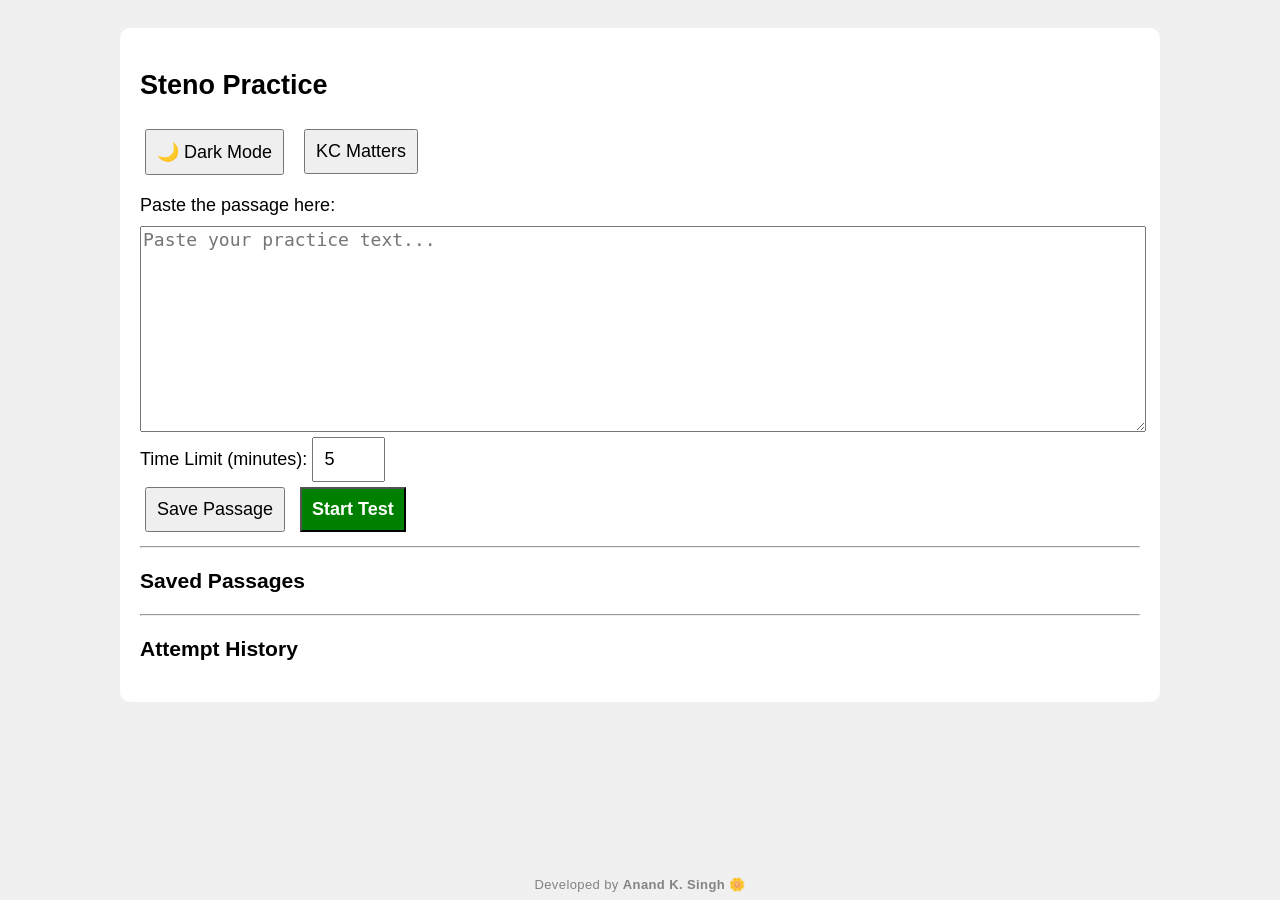
<file: index.html>
<!DOCTYPE html>
<html lang="en">
<head>
<meta charset="UTF-8">
  <meta name="viewport" content="width=device-width, initial-scale=1.0">
<title>Steno Practice</title>
<link rel="manifest" href="manifest.json">
<link rel="stylesheet" href="style.css">

<!-- App Icons -->
<link rel="icon" type="image/png" sizes="192x192" href="icon-192.png">
<link rel="icon" type="image/png" sizes="512x512" href="icon-512.png">

<!-- Mobile Theme Color -->
<meta name="theme-color" content="#0d6efd">

</head>
<body>

<div class="container">

<h2>Steno Practice</h2>
<div class="controls" style="margin-bottom: 15px; display: flex; gap: 10px; flex-wrap: wrap; align-items: center;">
    <button onclick="toggleDarkMode()" id="darkBtn">🌙 Dark Mode</button>
    <button onclick="openKCPage()">KC Matters</button>
</div>

<div class="section">
<label>Paste the passage here:</label>
<textarea id="passageInput" placeholder="Paste your practice text..."></textarea>
</div>

<div class="section">
<label>Time Limit (minutes):</label>
<input type="number" id="timeInput" value="5" min="1" max="60">
</div>

<div class="buttons">
<button onclick="savePassage()">Save Passage</button>
<button onclick="startTest()" style="background:green; color:white; font-weight:bold;">Start Test</button>
</div>

<hr>

<h3>Saved Passages</h3>
<div id="savedPassages"></div>

<hr>

<h3>Attempt History</h3>
<div id="history"></div>

</div>
<script src="script.js"></script>
<script>
if ("serviceWorker" in navigator) {
  navigator.serviceWorker.register("sw.js");
}
</script>

  <div class="dev-footer">
    Developed by <b>Anand K. Singh 🌼</b>
</div>
  
</body>
</html>
</file>
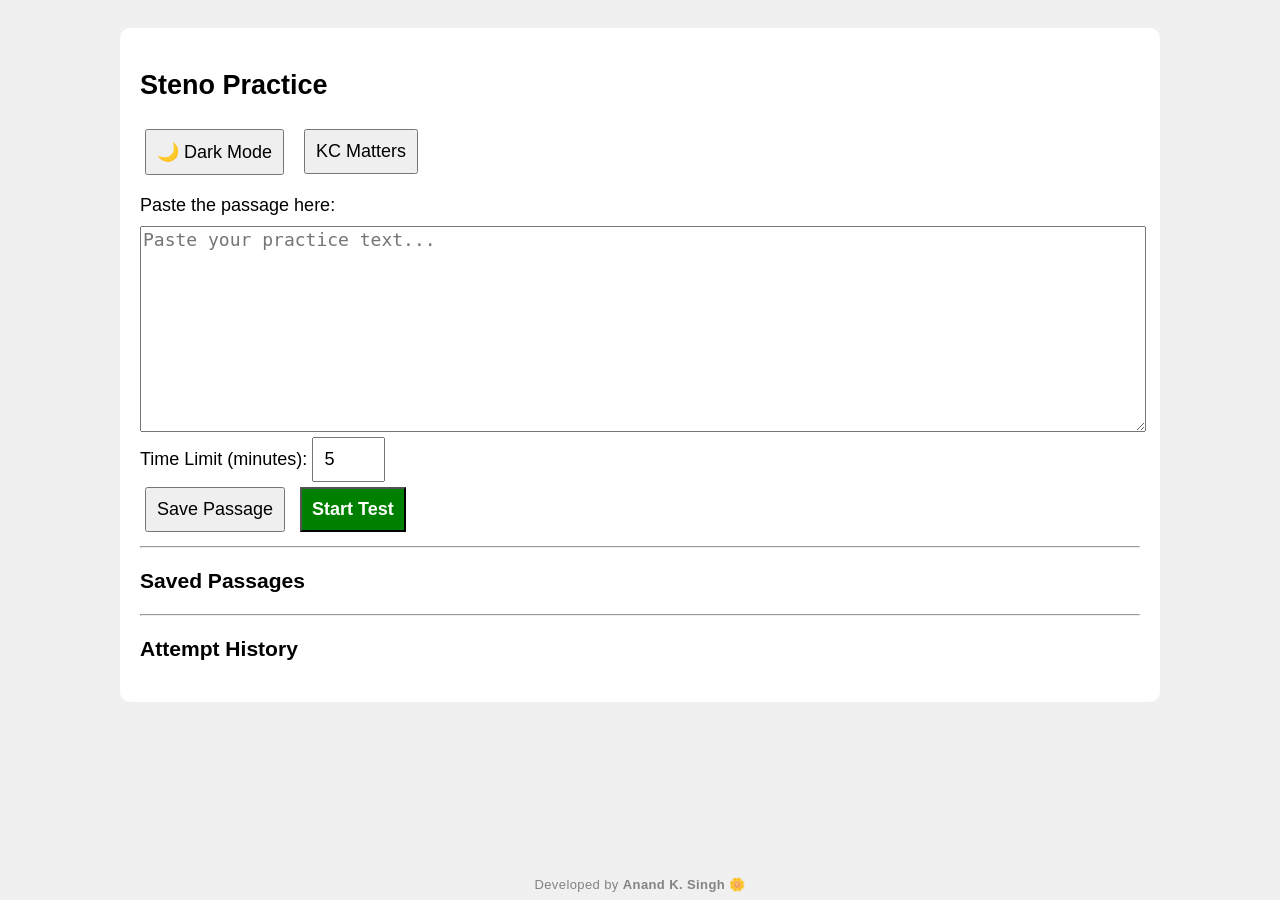
<file: exam.html>
<!DOCTYPE html>
<html lang="en">
<head>
<meta charset="UTF-8">
<title>Steno Exam</title>
<link rel="stylesheet" href="style.css">
</head>
<body>

<div class="container">

<h2>Steno Exam</h2>

<div id="timer" style="font-size:22px; font-weight:bold; text-align:center;">Time: Loading...</div>

<div class="section">
<label>Type the passage:</label>
<textarea id="userInput" style="height:60vh; font-size:18px;" autofocus></textarea>
</div>

<div class="buttons">
<button id="submitBtn">Submit Test</button>
</div>

</div>

<script src="script.js"></script>
</body>
</html>
</file>
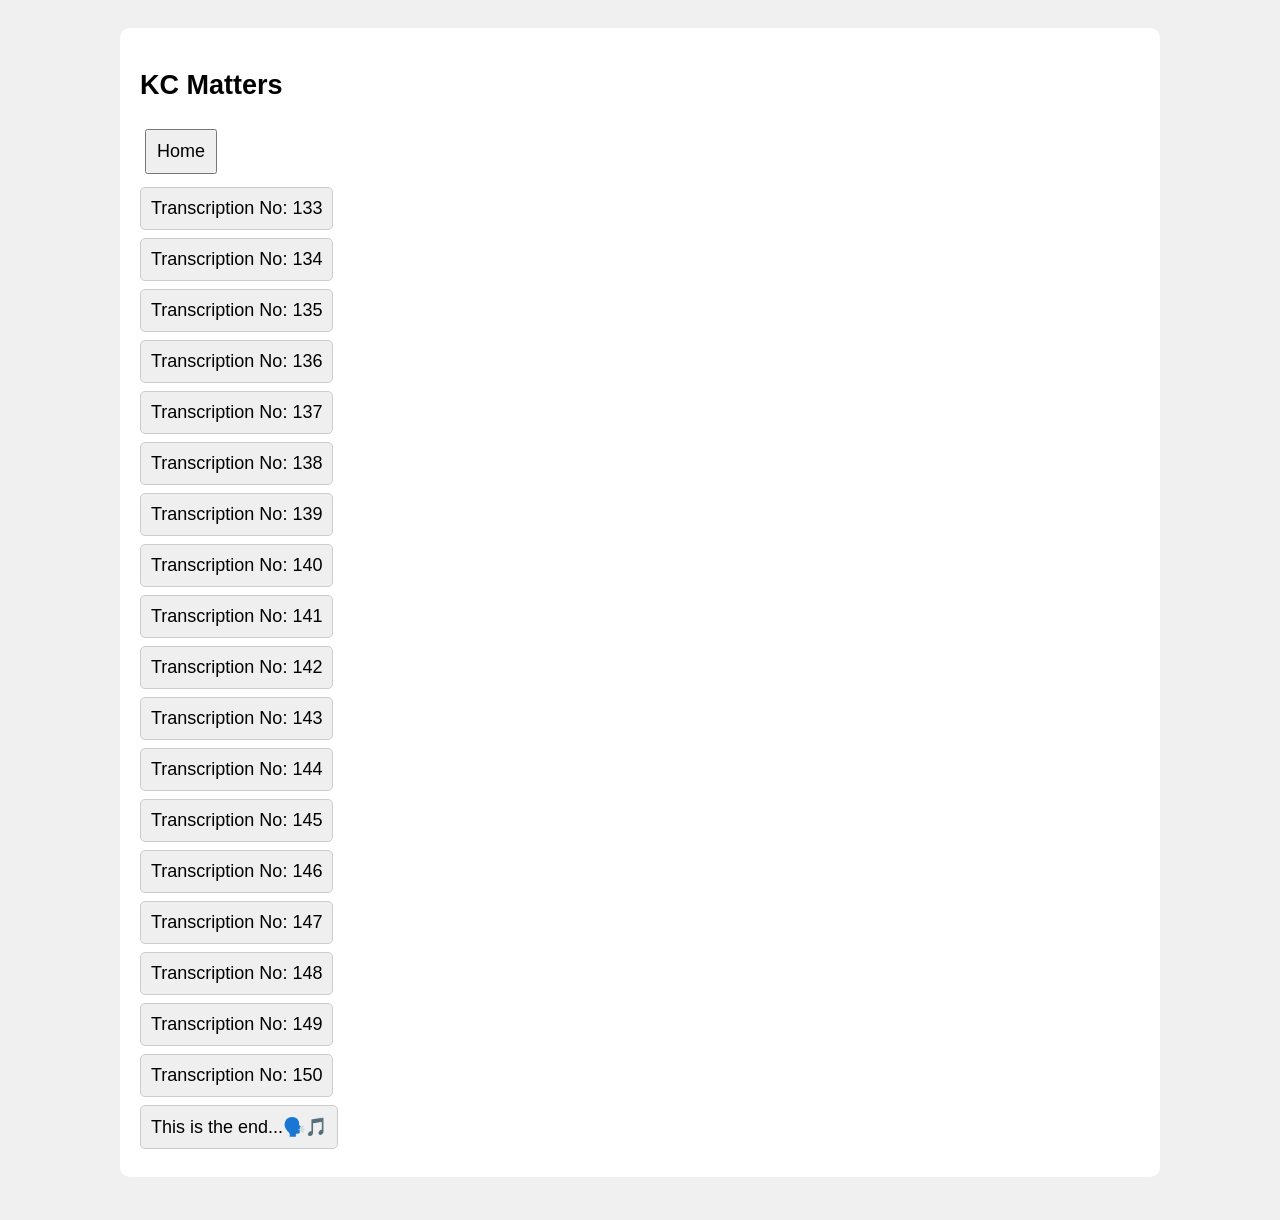
<file: kc-matters.html>
﻿<!DOCTYPE html>
<html lang="en">
<head>
<meta charset="UTF-8">
<meta name="viewport" content="width=device-width, initial-scale=1.0">
<title>KC Matters - Steno Practice</title>
<link rel="stylesheet" href="style.css">
<style>
body.dark .matter-item { background:#2d2d2d; color:#fff; border-color:#444; }
.matter-item { 
  border:1px solid #ccc; padding:10px; margin:8px 0; border-radius:5px;
  cursor:pointer; transition: background 0.2s; display:block;
}
.matter-item:hover { background:#f0f0f0; }
.back-btn { background:#6c757d; color:white; border:none; padding:10px 20px; border-radius:5px; cursor:pointer; margin-bottom:15px; }
</style>
</head>
<body>

<div class="container">
<h2>KC Matters</h2>
<button onclick="goHome()">Home</button>

<div id="mattersList">
  <!-- Matters will be injected here -->
</div>

</div>

<script src="./script.js"></script>
<script>
const KC_MATTERS = [
  { name: "Transcription No: 133", text: "Mr. Chairman, Sir, may I have the opportunity to participate in this debate? This is a private Member's Bill and I want to congratulate the mover of this Bill for having brought this Bill. A very important subject has been raised that right to work should be made a fundamental right. Right to work is the birthright of everybody however poor or however rich, whether a man or a woman. We have right to property as a fundamental right in our country, but it is really sad that right to work which provides right to live should not be made a fundamental right and should only be a Directive Principle. Why has this happened? Why could it not be made a fundamental right till now? It is known that once it becomes a fundamental right, it becomes justiciable. That means that a person can go to the High Court or Supreme Court and say that it is his fundamental right and he must get a job. But as the Government was not sure that it would be able to provide employment to every citizen, it did not do so. Because a fundamental right cannot be made only for a particular age group; it is for all citizens and every unemployed citizen can come to the court and claim his right for a job to be given to him. That was the real apprehension, reluctance on the part of the Government, but this helps us to raise a larger economic issue of how we can create conditions in our country where every work-worthy person would have a job. It is this subject which is being debated and this is what should be debated as the most important subject in the Parliament and in the country today. Unfortunately, I find very few people taking interest in this. Today, if we just introspect and sit a little coolly and consider how much energy is being wasted on trying to win debating points, trying to be sensational, trying to have mere superficial debate in this country, we will find that we are doing that too much. But the real issue is how to provide employment to every young man of this country because after all what is socialism. When we say that we have pledged ourselves in the Preamble that we will establish a democratic, socialist, secular, sovereign Republic, what does it mean? What is socialism? It means all members of our society must have an equal opportunity to live a decent human life. Such conditions must be created in our society where every single individual should have that right, that is the simple meaning of the word 'socialism'—a society where a few do not have an opportunity and a right to exploit and extort. Such a society should be created and this is what socialism means. And to bring it about within the framework of a democratic structure, i.e. by the will of the people, is the meaning of the concept which our founding fathers have enshrined in the Constitution when they said that we will have a democratic, socialist society. Let us ask ourselves this question: Have we succeeded in doing it? When I am participating in the debate today, I am not going to speak from the point of view of winning or scoring the debating points between people on this side or that side. I think it is the duty of all of us. These people in this House and in that House, who have been entrusted by crores of people of this country with the task of doing something that will change their destiny and change their life, it is incumbent on us to sit down and to give the topmost priority to consider as to how we can achieve this. And if this is given priority, I am sure a way can be found. Instead of wasting our energy on other matters, let us concentrate on this matter. I am absolutely one with my friends when they say that this should be given the top priority. What do the young people of this country expect? Why are they restive? Why are they frustrated? It is because they are not employed; they do not have productive employment, creative employment. That is why they feel frustrated. By and large, if this is the fact, Sir, then let us consider how this can be achieved. If you want to provide employment, employment must be productive. What is wealth? Wealth is goods and services. It is not notes—the currency notes are actually the means of exchange. The wealth is goods. When do you say that a man is poor? It is when he is not able to have even the necessities of life. Now, how can you make them available to him? Obviously, first they must be produced and then he must have the purchasing power to buy them. How can he have the purchasing power unless he has remunerative work?" },
  { name: "Transcription No: 134", text: "In view of the recommendations made by the Backward Classes Commission, the Government of India examined the matter in consultation with the State Governments concerned. This is exactly what we have decided and what has been incorporated in the present Bill. As a result, it has been decided that in the case of Rajasthan the area restriction should be removed altogether, because in Rajasthan this population has been spread over a very large area. It was found that they were entitled to this measure of protection and, therefore, this area restriction has not been kept up in respect of Rajasthan at all. In the case of the other two States, namely, Maharashtra and Madhya Pradesh, the tribes residing in tehsils where there is concentration of twenty per cent or more of tribal population should be specified as Scheduled Tribes. This is point number two so far as the salient recommendations of the Backward Classes Commission were concerned. Then, Sir, the third point was regarding the actual omissions or actual additions. There were a number of communities. In respect of this, there are certain difficulties which I shall be pointing out very soon. So far as the Backward Classes Commission's recommendations in this respect were concerned, there were certain natural handicaps. When we received their recommendations regarding either additions or omissions, naturally we had to depend upon the well-considered views of the State Governments. As I stated to the House, there was a double reference. The first reference was at the preliminary stage and the second reference was with regard to the tentative proposals that the Government had evolved. Therefore, in this case, after the receipt of the views of the State Governments, the Government finally re-cast what they had prepared in the light of these views. Generally, what has been done is when there has been a recommendation which is supported both by the Backward Classes Commission and the State Government, then we accept that particular community either for addition, if formerly it was not there, or for omission, if omission has been jointly supported by both these people. If, for example, there is a difference of opinion between them, then the Government considered the matter. I would point out that the State Governments have a number of means of knowing the correct position so far as these are concerned. So far as the Backward Classes Commission was concerned, there were certain handicaps, as pointed out to you, and there were certain views to follow to the extent it is necessary. In a few cases, naturally we had to come to certain conclusions irrespective of the view either of the Backward Classes Commission or of the State Governments. But such cases are not many. And then, after considering all these things, you will find, we have prepared the list, the names of the various communities attached to the Bill, which ought to be recognised so far as either the Scheduled Castes or Scheduled Tribes are concerned. One more important question arises so far as the number of these communities is concerned. That was a very difficult task. Now, what happened was naturally representations were made to the Government and we ought to give up encouraging or perpetuating that caste system. And, therefore, when the census had to be prepared, the question arose as to whether Government should have the enumeration in respect of the members of the separate castes through their officers or whether the enumeration should be confined as well to the groups or categories of Scheduled Castes as a whole and Scheduled Tribes as a whole and the Bhil community. In some of the former census, on account of these communities shown separately. But in the census that took place, there was this view that the Government should not amalgamate all of them under these two recognised heads, namely, the Scheduled Castes and Scheduled Tribes. The desire was to not go on perpetuating the various castes and tribes. Therefore, a separate enumeration as Bhil was not done. What I am mentioning is only one community, that he belonged to a particular tribe, when the man stated that the enumerator found out whether he was one of a caste, then his name was shown in the category of the special community without mentioning the Scheduled Castes or Scheduled Tribes recognised by the President's Order. Then, afterwards, this Commission was appointed. One of the results of the appointment of this Commission was naturally the accentuation of the emphasis on castes and tribes. Every community began to plead because after all certain rights were given. And, therefore, every community was advisable to claim that either they thought it was a Scheduled Caste or a Scheduled Tribe." },
  { name: "Transcription No: 135", text: "Now, Sir, I know that this Plan has just started, and it is perhaps too early for us to say anything about it. But we have before us the experience of the Nine Five Year Plan. Sir, we had been told that due importance would be attached, not merely in words but by practical steps, to the public sector. I think in this connection it was the duty of the hon. Minister to have explained to this House as to the steps that had been taken with a view to bringing about the kind of reorientation in favour of the public sector which was promised in his numerous statements. But I find that that is completely missing from his speech, except that a pious wish has been expressed with regard to this particular sector. Previously, we had under the purview of this Act about 42 industries. Now, the list has lengthened and a number of industries will be added. I concede that when we are having a planned economy, when we are thinking in terms of rapid development of industries, of rapid industrialisation, it is necessary for the Government to come into the picture more and more and assume the necessary control and direction of industries. I am not opposed to it at all. On the contrary, I would like them to vigorously examine as to whether the direction, regulation—or whatever you call it—is on the right lines; how it has worked. We have got such general statements from the Ministers that they do not throw much light for us laymen on the matter. I wish that when such measures are brought before the House, a kind of white paper—or whatever you call it—is circulated among the Members. You do not expect that we, laymen in this House, would easily understand these things until and unless we have some opportunities of studying the relevant data and the material on the subject. We have been denied those opportunities and I regret that we have been so denied. I know that in this respect hon. Members who come from big business or the business world would be in a somewhat advantageous position because they are familiar with the working of this Act in a way which would enable them to speak more effectively. Now, let us see how this has worked. I know that when this measure was first brought before the House several years ago, there was much opposition to it, which came not from the public but from certain business interests. They did not like any kind of Government interference in industry. They believed in a kind of laissez faire in this matter and they thought that if the Government came into the picture, their interests would suffer. Naturally, they were openly hostile to these powers for the Government, but that was not the view of the country. I think that, by and large, public opinion was in favour of Government controlling industries, not the type of control that we had at the time of the World War but a type of control which sets before itself certain objectives and as the objectives became clearer and clearer, as the Government pronounced itself more and more in favour of industrialisation in the country, public opinion strongly veered round to that particular point of view of the Government in this matter, viz., that Government should have control over our industries. But it is the Government which has not lived up to its promises. I think that in some respects they have let the people down and the expectations of the people have been belied. Now take, for instance, the period between 1991 when the measure was first adopted and now. What do we see? We do not have compact figures for the entire period. We have got only certain figures with regard to this matter. I would refer only to the Progress Reports on the Seventh Five Year Plan. There, you will see that the Government had not taken any very effective steps for the development of the public sector. It is true that certain steel mills got going under the Seventh Five Year Plan and more will be started under the Eighth Plan, but if you look at the picture, you will find that the public sector was considered to be a secondary matter. It was the private sector which got all the attention and assistance of the Government. I am not at all suggesting that Government was totally unmindful of the public sector. What I am saying is that when the Government entered into the picture, it did not give to the public sector the attention that it deserved. I think that the hon. Minister owes us an explanation not only as to why such a thing happened but also as to steps he is going to take with a view to changing the pattern of such development." },
  { name: "Transcription No: 136", text: "Now about the Secretaries. Generally, there is one for each Department and he wants Joint Secretaries, Deputy Secretaries and so on. There is a whole army of Secretaries; I do not know how many we have got. It is very difficult to keep pace with the growth of the Secretaries in our administration. When the British left, there were a few; now there are too many. I am not at all suggesting that the number should not have increased. Our Prime Minister is quite right in saying that the administrative work has increased many times, fifty to a hundred times. I do not know whether it is fifty times or a hundred times. But much of the work is not worth having because if you assess the work properly, then you will find some of the useless things need not be there at all. However, I concede that point that we would require perhaps more ministerial servants in the various Departments—more Under Secretaries, Assistants, stenographers, clerks and so on. I concede that point. But are we not having too many Secretaries? I know what work they are doing. Is there any proper check on that? Most of the work that goes in their name is actually done by people about whom we never discuss, who are never recognised, whose merit we do not take into account. In our country, the men in the lower rung of the ladder of this public administration—these Assistants and others—do a lot of work and it is a very good thing. We are a cultured people, we are a civilised people and we are a people with initiative. Now, when they feel that they are the functionaries of the Government, naturally they would like to put their very best, and in fact they are doing so. Unfortunately, their efficiency is not given either due recognition or due incentive which is required in order to tone up the administration and improve the affairs in our public administration. We should reject this idea of administration by the Secretaries. We have got a Parliament; we have got a Ministry which is supposed to be responsible to the Parliament. Howsoever irresponsibly at times it may behave, constitutionally it is supposed to be responsible to Parliament. And then we have got a big administrative set-up of the Government of India.There are people of efficiency, people who are not recognised, who nevertheless discharge their duties efficiently. We want to improve the pace of the administration. That is the crux of the problem. You cannot have initiative and efficiency until you have our administration democratised. There is bureaucratism; there is soullessness at every point in our administration. I do not know how many of you have talked to the Secretaries of the various Departments. I have talked to some of the Secretaries but sometime I feel as if I were talking to useless persons. One does not see any reaction on their face. I feel that it is a machine that I am talking to. It depresses me and I am sure many other people also feel depressed. So all these Secretaries of these Departments have to be responsive to criticism and to the wishes of the public. They should be democratised and it all depends on how you talk to the public, how you listen to them, what you gather from what the people say. Not that they always say the right things, and sometimes they say very good things and such things should be properly gathered. This is not done. Therefore, what is of vital importance in our country for us for improving the public administration is to democratise the administration and do away with the bureaucratic cold-bloodedness that exists in our public administration today. That is of vital importance. I stress it again and again because the crux of the problem lies there. Initiative has to be developed at the lower level by entrusting more responsibilities to the lower officials and by giving recognition to their services and also making it easy for them to work. Their conditions of service have to be improved. Their emoluments must be made adequate to make their life worth living. All these things are important for improving our public administration. As far as the public undertakings are concerned, I am totally opposed to the bureaucrats or representatives of the big money being placed in positions of authority in public undertakings. There are people—no matter in which politics they belong—who are efficient, who are devoted and who can discharge their functions very ably in all walks of life. You can find people from among the common folk who could be placed in those positions. Sir, life insurance has been nationalised. What do we find there? It is a public undertaking of great importance to the country. There, you have got the same people; the old furniture is placed with some sort of rearrangement." },
  { name: "Transcription No: 137", text: "Before putting forward a measure of this nature before Parliament, we had given considerable thought to certain aspects of cloth prices as they exist today, and it is only because we felt that this is the only means now open to us which can, to some extent, act as a deterrent against high prices and, where it fails to do so, would be able to absorb the margins of profit that go to the trade and industry that we sought to bring in this measure for the approval of Parliament. Sir, the factual position which has been described in the note might be summarised thus. The existing capacity in the mills is being utilized to the maximum extent. In fact, Sir, in July, the production of textiles has been an all-time record of five hundred million metres. Hon. Members might say, Well, if that is possible, why do you fear that there is going to be scarcity of cloth? In fact, I think it is the possible scarcity and the high prices that have induced these people to stretch a point and make the mills produce a little more, though certain factors helping to increase production have been accidental, namely, in July, the working days have been the largest in number. The other fact is, Sir, that we are not in a position within any measurable distance of time to increase the capacity of the mills both in regard to its looms, that is, weaving, and in regard to its spindlage, that is, spinning. The spindlage in the mills is frozen. We are not adding to the looms except for the recent decision that we have taken that we should add to the mills by way of automatic looms intended specifically for promotion of export of cloth and, so far as spindlage is concerned, that has been restricted to an increase over a period of one and a half years to about two million spindles, the licence for bulk of which has already been granted and this decision had been taken on the basis of an estimate of consumption of eighteen metres per capita during the Eighth Five Year Plan and towards the end of it. When that decision was taken, Sir, Government were not unconscious of the fact that that target would not be a correct one and in an expansionist economy, that target is likely to be exceeded but that target figure was tentatively accepted mainly because it happened to coincide with the recommendation of a committee which, inter alia, dealt with the requirements of the people in regard to cloth, that is, the Ramamoorthy Committee, and, therefore, Sir, if the guilt is laid at the doors of Government, I will have to plead guilty, namely, that we were not in a position to envisage the rapid expansion of consumption. The figures that I have furnished to hon. Members will indicate that while the consumption figures per capita last year, that is, for nineteen ninety-five, would be two hundred and ninety-six, there has been a rise during the first half, and that unless the price factor, the scarcity factor and other factors operate to diminish the total consumption, the rate of consumption might undoubtedly increase. Of course, there is a limiting factor because cloth has to come either by inhibiting exports or by an increase in production or by an increase in the handloom sector; and in these three cases, we have almost reached the maximum point where we can expect additions to the total cloth consumption. So it is possible that cloth consumption might go up to seventeen metres and is not likely to go beyond that merely because of the fact that cloth will not be there. Probably, if the cloth is available and if we allow people to consume the cloth freely, well, the consumption per capita might exceed seventeen metres by the end of the year. But it is certainly indicative of the fact that in the first year of the Plan, we have only got a margin of one metre per capita. We have also got to realise that the amount of money that is being pumped into the country and, to some extent, into the hands of the lower income groups will have one effect, namely, certain commodities like cloth and sugar and commodities of that sort which have been considered to be features of necessities in consumption in the past would have become more elastic articles of necessity, and be transferred from the semi-luxury state. In such a case, twenty or twenty-one metres seems to be well within our possibility of achievement as a target. There is undoubtedly a background behind this restrictive attitude in regard to addition of capacity and that is, to some extent, sentimental and, to some extent, economic and deliberate. We want to help the decentralized sector in this industry; the handloom sector has to obtain protection against the weaving mills" },
  { name: "Transcription No: 138", text: "Then, Sir, some attempt has been made to introduce certain elements in the present Constitution (Amendment) Bill, but naturally other details and further elucidations are out of the purview of the present Bill, and therefore a new Bill will have to be brought forward to the extent that it is necessary for incorporating these provisions. In the meanwhile, I would assure the House that Government have made arrangements and will take steps for having interim advisory bodies etc. so far as all these areas are concerned, and then immediately in the next session or, if that were not possible, in the session after the next, an attempt would be made to place before this House a Bill or Bills for broadly carrying out the scheme, especially the administrative scheme, that I have explained to this House. There will of course be, in addition to these bodies, so far as Delhi is concerned, a Delhi Development Authority. All these are necessary because Delhi is the capital and all attempts have to be made to make Delhi as model a city as possible. Now, the next item with which this Bill deals is what is known as the safeguards for linguistic minorities. Now, this would apply to two or three States. So far as this question is concerned, one is that we are dealing only with linguistic minorities, not any other minorities at all, and we are generally following the line that has been laid down by the States Reorganisation Commission. The States Reorganisation Commission rightly pointed out that even after the reorganisation of States, there would remain a large population speaking languages other than the territorial language of the particular State. Now, so far as these people are concerned, certain safeguards were considered essential. In the first place, we have to note that all inhabitants in any part of India, State or Union Territory, are the citizens of India. They have a common citizenship and the rights of common citizenship will naturally be available in all respects so far as the linguistic minorities in different parts are concerned. But it is essential that as far as possible the interests of the linguistic minorities should be safeguarded to the extent that it is necessary. The States Reorganisation Commission have pointed out in this respect that after all these linguistic minorities are the citizens of India. Now, Sir, so far as the States Reorganisation Commission was concerned, it was stated that, as far as possible, there ought to be no statutory safeguards as such, except to the minimum extent, and whatever it has stated has been accepted. It was stated that in respect of the rights of the children of these linguistic minorities, there ought to be a statutory provision, and that they ought to be taught through the medium of their own mother-tongue at the primary school level. Now that has been accepted. In the Bill, so will you find, a new provision has been made in the Bill so far as the secondary education stage is concerned. The other questions are many, as for example, to what extent there should be the language of a minority as a medium of examination in middle schools and in colleges; or whether it should also be a medium of administration in Government offices. Now, Sir, there is another question also which has been raised, namely, the question of domiciliary rules. There are certain States where certain rules are made according to which it may be difficult for the non-residents in that area to acquire certain rights. In some cases, very long periods have been laid down. If not, in one case, twelve years residence was prescribed, and that was considered rather inequitable. As you are aware, Sir, in this respect, the Constitution has stated that if, for example, there are any such rules which had the force of law at the time when the Constitution was inaugurated, then they would continue to have the force of law until Parliament makes a law in that respect. We are considering that aspect of the question also. Then, Sir, the important question that has to be noted is that if we have a common citizenship, then the question arises whether it would be open, or it ought to be open, to the various State Governments to lay down certain rules which are likely to be complained of as discriminatory provisions, so far as the acquisition of property is concerned, or so far as the admission to Government services is concerned. Therefore, Sir, the whole subject is under the consideration of the Government of India, and we are anxious to evolve certain provisions. Therefore, Sir, coming back to the linguistic minorities, what has been decided is this. It was suggested that the Governor should have the right of finding out the solution for this and giving property rights to all citizens in his State." },
  { name: "Transcription No: 139", text: "Mr. Deputy Speaker, Sir, there is a ban on transporting agricultural produce from one part to another part of the country. During the last session, the hon. Minister had announced that this ban will be lifted, but it has not been done till now. The farmers are unable to take their produce to any part of the country. As a result of total neglect towards agriculture, the allocation given to this field has decreased from four per cent to three per cent in the annual plan outlay. The allocation for National Bank for Agriculture and Rural Development is going down in every annual plan in comparison to the annual plan of nineteen ninety-two-ninety-three. Similarly, only six per cent amount has been provided for loans and electricity. There has been no considerable increase in it in the last year. This step of the Government is totally unjustified towards the farmers and agriculture. The continuous decrease in the ground water level is also a matter of grave concern. Ever since the Congress Party has come to power, there has been over ten per cent difference between the estimated capacity and actual utilisation of irrigation potential. If this gap had been filled, it would have increased the food grain production. Not only our country would have become self-reliant in food grains, but it would have been also able to export them. Several big projects are lying pending and near about seventy per cent of land is deprived of irrigation. Same is the condition of forest areas also. Wherever there are Congress Governments, they have grossly violated the interests of the farmers. The network of multinational companies is spreading in our country which will create problems for the farmers. Their interests are being mortgaged in the hands of foreign powers. Due to this reason, the country is becoming dependent on others for food and it can jeopardise our political and social freedom. Mr. Deputy Speaker, Sir, it is bad luck that our farmers are not organised today. But the day they become organised, they can revolt. Since the time this Congress Government has been formed, it is not even ready to accept rightful demands. Unless such activities as sabotage, economic blockade and gherao are adopted, the Government is not able to understand the problem. So, I would like the Government not to create so much problem for the farmers that they are compelled to revolt. Mr. Deputy Speaker, Sir, my party and myself totally oppose the Dunkel proposals. It is very regretful that these proposals have caused infighting among the Cabinet members. One of your Ministers says that export of our proposals and acceptance with the Dunkel proposals will destroy our country. So, there is difference of opinion in the Cabinet also. One Minister is opposing while another Minister is supporting the Dunkel Proposals. When there is so much difference of opinion in the Cabinet itself, what right Ministers should go; the Minister who is opposing his Government's policy should resign. If the Government is ready to accept the Dunkel proposals, the Agriculture Minister should resign, and if the Government is not accepting the proposals, the Commerce Minister should resign, as he was praising the proposals. When the farmers resort to agitation for their demands, the entire Government will have to resign. Mr. Deputy Speaker, Sir, our country is severely affected by drought at present. Orissa, Bihar, Maharashtra and eastern part of Uttar Pradesh are affected by drought, but our Central Government decides everything in a haphazard manner. The Prime Minister surveys a State once and gives Rs. ten crores, Rs. twenty crores or Rs. fifty crores. Then he goes to another State. Such a haphazard manner cannot solve the problem. There should be a permanent solution. Even after sixty-five years of Independence, the Government has not been able to control drought. Maximum rain water has not been wasted and there is no storage facility. Sir, Andhra Pradesh is also severely affected by drought and the situation has become so worse that the farmers are forced to kill their own children. Neither there is fodder nor water for their cattle. Sir, it is just the opposite in Karnataka. It is affected by floods which have caused a lot of damage. On the one hand, there is devastation due to heavy rains; on the other hand, there is suffering due to drought. I have read the draft of the agriculture policy. I do not think that the hon. Minister of Agriculture has paid any attention towards this problem. I would like to submit that this agriculture policy is unfavourable to the farmers. No facilities are being provided to them and agricultural inputs are being made costlier. Injustice is being done to them. Eighty per cent of the cultivators and the Government should think about their welfare. If this is not done, then eighty per cent population will resort to agitation, as I have said earlier also." },
  { name: "Transcription No: 140", text: "Mr. Deputy Speaker, Sir, at the outset, I would like to express my heartfelt thanks to you for having given me an opportunity to participate in this discussion on the Demands for Grants of the Ministry of Agriculture. Sir, this Government is going to complete its two years term on nineteenth June, nineteen ninety-three. In the last two years, I have been closely watching how this Government is taking keen interest to help this unorganised sector. This is the major rural sector comprising about seventy per cent of the population, but in all the three Budgets which they have presented before this House, I am sorry to say, the Government has not shown any keen interest. In the first Budget, we demanded the Government to agree to constitute a Committee to go into the pricing policy of fertilizers. Ultimately, a portion of the recommendations of the Joint Parliamentary Committee, which suited the Government, was accepted and the fertilizer decontrol was done. Now, I would like to say how this Government has taken a callous attitude towards the farming community. In the last Budget, various concessions were given only to the affluent sections of the society and not to the farming community except a reduction of the excise duty on tractors which are above eighteen hundred cc and the tractors which are below eighteen hundred cc have not been touched. Of course, the hon. Finance Minister, while replying to the general discussion on the Budget, had said that the Prime Minister is considering to give certain concessions as far as the fertilizer prices are concerned. All of a sudden, what made the Government to reconsider the question of reducing the prices of fertilizers to give some concessions? It is because all these friends who have got various political ideologies have shown their bit of mind and said that this time they are going to move a cut motion to see that the Government agrees to reduce the fertilizer prices. So, at this stage, I would like to make an appeal to all sections of the House, irrespective of the political parties, and to such of those Members who are really interested in uplifting the farming community, to forget the party alliance. At the time of voting, everyone is also equally interested to see that his farming community is given its proper due share. The Central Government claims that they have removed all shackles through the new economic policy, market economy, liberalisation, de-licensing, amendment to the MRTP Act, etc. But they have done it only for the industrial sector. Some of those people have been really enjoying the benefit for the last forty-seven years after Independence, the last seven Five Year Plans, structural reforms or the economic reforms or the export policy changes or whatever they may be, they are only having an eye towards those people, and these changes have been made for those people. I would like to ask this Government what are the types of structural reforms they have thought over for the farming community. You are amending the MRTP Act. The industrialists can make any amount of investment; there is no restriction for these people, any amount of profit. So, there is no restriction for these people. Unfortunately, for the people who come from the rural areas or the people who are actually the tillers of the soil, they have got all restrictions or whatever it may be. They cannot hold land more than ten acres. Land Reforms Act has been implemented and in some States there may be a little bit of lapses. I do not want to enter into that controversy at this stage. There is no ceiling on income so far as these oppressed sections are concerned. There is no ceiling on income as well as no ceiling on urban land or the urban property. But you have enforced the ceiling on agricultural property because they are not the organised people. About lending also, I would like to make a mention. Farmers have to go from pillar to post. Various types of financial institutions have been created for financing the farmers. But to what extent are we going to include the agricultural sector as a priority sector? We have only fifteen per cent of the bank deposit is going towards the farming community. The agricultural sector contributes about thirty-two per cent of the GDP whereas the loan or the bank advance is only fifteen per cent for this so-called priority sector. So far as industrial sector is concerned, it comprises only eighteen per cent of the population and their contribution in terms of GDP is hardly twenty-six per cent. They get about forty per cent of the bank loan. Again, even to get this forty per cent loan, the farmer has to go to land development bank, central cooperative bank, rural cooperative bank, commercial bank and so on." },
  { name: "Transcription No: 141", text: "Sir, when I take part in the discussion, first of all, I wish to point out that the Sarkaria Commission was not given a free hand to examine the developments which had taken place in the last forty years in India. The main important point is the terms of reference. By the terms of reference, certain parameters had been fixed. Within those parameters, the Sarkaria Commission submitted its report. There are more than two hundred recommendations. Due to lack of time, it is not possible to deal largely with all these recommendations. But, at the same time, the Commission has tried to find out the past history of India. The Commission has said that too much centralisation was objected to from the Mauryan period to the Mughal period. The Commission has stated the fact. Similarly, under the British rule also, centralisation was actually objected to by the people. The founding fathers of our Constitution were painfully conscious that the feeling of Indian nationhood was still in the making and required to be carefully nurtured. They, therefore, built a constitutional structure with a powerful Central Government envisaging the emergence of an indivisible and integrated India. The concept of a strong Centre which was necessary to meet India's immediate needs was virtually, in the later period, converted into the concept of a unitary State with priority for the Centre in all cases. This was the basis of the process of excessive centralism, with all powers in the hands of the Centre. India is developing on the path of capitalism, especially monopoly capitalism. When monopoly capitalism develops in a country, it is then natural that the general argument will be for centralisation of the powers in the hands of the Central Government because they want to protect the interests of the monopoly capitalists and also help the capitalists. So, that is the natural argument for the last so many years. But over-centralisation has taken place and we know that it has taken place. What is the result now? Many are talking about the unity of the country, about the integrity of the country. But what has happened in the States? Communal forces have grown, divisive forces have grown, and the integrity of the country has been jeopardised. When the powers were vested in the hands of the Centre, why has the Centre failed? The Khalistan movement is there and there are other movements also, secessionist movements. Now, some people are demanding a Jharkhand State, and there are all developing. There was a similar demand in Darjeeling. But other fissiparous tendencies are growing and the Centre has not been able to control them. The Centre has not been able to prevent them. But they think that unity of the people has to be maintained, that the unity is only for the Centre, and not for the States. The question of Centre-State relations in India is not a question concerned only with the implementation of federal principles or with the violation of those principles or with suggesting a few Constitutional amendments, but it is concerned with the question of maintaining the sense of Indianness or Indian oneness among all the constituents of the Indian Union with the Centre as the expression of that unity, which has enabled us to maintain that unity. But for maintaining that unity, the constituent units have not received any reward in the integration of the units because each constituent unit consisted of big territories, each with its own language and heritage. In these huge linguistic national units, their linguistic identity and sense of unity grew side by side with the identity bestowed on the Union. So, a deep thought has to be bestowed on how to maintain the unity with the support of the people, with the support of the States. But that is not the concern of the Government. The Sarkaria Commission has been able to make certain recommendations within certain parameters. Even within those parameters, two recommendations are there which are neither advisable nor necessary. One is that it is neither drastic change in the basic character of the Constitution. The second is that the electoral system can be continued like this. In the second recommendation, the Commission says that it certainly calls for improvement and reform in a number of aspects. The actual working of the Constitution leaves much to be desired. It has said about the changes proposed in the financial aspects of the Indian Union and the States. The arrangements are far from satisfactory. It has said about the role of the Governors, reservation of State Bills for consideration of the President, use of extraordinary powers, etc., etc. The Commission has said about the Inter-Governmental Council with a comprehensive size, Council having a nexus with the Planning Commission, limitation of the Centrally-sponsored schemes, State finance and planning, etc., etc." },
  { name: "Transcription No: 142", text: "There is, however, one recommendation of the Press Commission which seems to have been omitted when making the provisions of this Bill. The Commission had said that on the Council representation must be given to the periodical press also, i.e., the weeklies and others. I find that omission here. I feel that in our newspaper world, these periodicals, these monthlies, fortnightlies and weeklies do play an important part, especially in moulding public opinion and in the dissemination of knowledge. Therefore, I think that the recommendation of the Press Commission that some representation ought to be given to the periodical press also, must be considered in this connection. It seems to have been omitted here. That is what I have to say at this stage regarding the composition of the Council. Next, I come to clause 14 of this Bill which is a very vital clause. I was happy to listen to the hon. Minister when he stated that it is the accepted canon of journalistic conduct not to disclose the source of information. If you go through the history of journalism in India, you will find that our top men in the newspaper world had refused to divulge the source of information and they had to suffer for it and because of such suffering, the prestige and self-respect of the profession have been very much heightened. No journalist worth his salt would disclose the source of his information, not because he is so anxious to keep his own self-respect but because he knows that it is vital for the profession as a whole. If you want an independent Press, if you want your newspapers to play their part in the field of public opinion, if you ask them to disclose the source of their information, then the very spring of independent journalism would be touched and that is not a desirable thing. The hon. Minister has himself explained that point and therefore I need not labour that point any more. I however find that clause 14 expressly lays down that the Council has the power of requiring discovery and production of documents. If you call upon a correspondent or the owner of a paper or a publisher, in many cases it would be impossible to withhold the source of information. You cannot withhold the source of information and, at the same time, discover and produce the documents.We have given notice of an amendment. Even if you want to continue the existing provision, you could provide for an exception saying that the journalists must not be required to disclose the source of information. It is not a question of just the newspaper people and the public being apprehensive over these things. Here is a provision which has been expressly put there. Of course, you can say that eminent journalists will be there on the Council and that we can expect the leaders of the newspaper world who can be expected to be elected to this Council to pay proper heed to the professional standards but it will be better if you were to put an express provision in the Bill itself. Now, the newspapers reflect political opinion of the country and there are bound to be sharp differences and, however much we may try, it may not be always possible to keep within the limits. By this provision, you are giving them a handle to force an unwitting journalist or somebody holding a different view to disclose the source of information that is not called for. Coming to the other general powers of the Press Council, it is true, as mentioned by the hon. Minister himself, that the powers granted to this body are far more and go far beyond the powers granted to the British Press Council in the particular statute. I quite follow that. The penal provisions therein have not been called to use. As the Minister himself made it clear, it is just a sanction. The body to be created will enable the profession and the industry to regulate themselves. It is some sort of a voluntary thing which is there. A sanction will have its own way but then there is this power to summon witnesses and, as I have already mentioned, requiring them to produce documents and other things. When you give all these powers, at least some of us feel that in the present set-up in our country, these powers are a little excessive. They are not called for in the present conditions existing in our newspaper world. Some of these powers have not been found necessary to be given to the British Press Council even and, yet, we are investing our Press Council with such powers. It will be a rather hasty experiment to make, in entrusting our Press Council with these things. The question of censure is there. After all, we want our journalists and our newspapermen to voluntarily enforce a conduct and try to improve their standards of journalism which will always be in their own interest." },
  { name: "Transcription No: 143", text: "Sir, I was referring to the clause which relates to the translation of works. As I said, the main purpose which motivated the Joint Committee to make this provision was that opportunities should be given to people to take advantage of the work written in various languages. It is only through translations that culture can be disseminated in this country. Ours is not a uni-lingual country; it is a multi-lingual country. And if we put restrictions in the way of translating works, we put restrictions in the way of the advancement of knowledge itself. It is therefore necessary to make the process of translating works from one language to another an easy one. It was with that purpose that this provision was made. I must say that I do not see the force of the arguments which have been advanced against this provision. It does create some hardship to some extent for the authors, because they are deprived to some extent of their rights after a period of ten years. I am, however, willing to accept the amendment which has been proposed by my friend, Mr. Sinha, with slight alterations. There is some advantage in it. The amendment which has been moved by my friend is on the lines of the Universal Copyright Convention to which India is a signatory. Some Members have suggested that the right of translation of original work should be co-extensive with the copyright for work. If we accept that suggestion, for a period of fifty years, it would mean that it would not be possible for us to translate the works of foreign authors for a period of fifty years, because they will enjoy the same privileges as authors that Indian languages enjoy in this country. Now, we know that Indian literature has to go a long way to enrich itself. We have to produce not only original works in our own languages, but we have to translate many works from foreign languages. If we make this right of translation co-extensive with copyright, it may mean that we shall not be able to translate the works of foreign authors, and I am quite sure that the House would not like to put that barrier in the path of intellectual advancement. Therefore, the best alternative, under the circumstances, is to accept the amendment which has been very ably and very thoughtfully moved by my hon. friend. I have every sympathy with the authors who, in this country, live under very difficult circumstances, but we have also to consider the interests of posterity, the future generations. We must consider the interests of our society in general. If we think of the authors only and make this right co-extensive with the term of the copyright, what would be the result? Probably, the authors may gain but it would be to the detriment of the general interests of the society. I am therefore satisfied with the amendment which has been moved by my friend. It meets the interests of the authors; it also meets the interests of the general public. We have to reconcile the conflicting interests. Now, Prof. Rao raised an interesting point with regard to the re-assignment of the copyright of a publication. It is quite true that in this country authors, under very difficult circumstances sometimes, part with their works for practically nothing. They are being exploited by the publishers. There is no denying that fact, and it was with this in view that in the original Bill, the Government put forward a proposal that after a period of seven years, the author could get back the copyright. This question was very thoroughly examined in the Joint Committee, and there were representatives in it of the various interests, including the authors themselves. The Committee felt that if this provision for the re-assignment of the copyright to the author was accepted, it would work against the interests of the authors themselves. The argument was that the publisher in the earlier stages makes an investment. He spends some money on advertisement, in order to capture the market. When a book is published, the publisher has to spend some money for two or three years, and just when it becomes popular and brings him a good return, the author will come to him and say, Look here, will you please return this book to me? If the publisher is so uncertain about the future of the book, if the publisher is always uncertain about his publication and if he knows that after a period of seven years he is not going to get any return for the investment he has made, do you think that any publisher would ever take any interest in pushing that book in the market? After all, business is business and publishing is a business and we should not ignore this hard reality. As I said, we have full sympathies with the authors but, at the same time, we must remember that without the help of the publishers, the interests of authors will not be promoted." },
  { name: "Transcription No: 144", text: "Sir, I am thankful to the hon. Members who have participated in this debate and generally welcomed the measure before the House. This amending measure of the Motor Vehicles Act, as hon. Members may perhaps recollect, has had a very chequered career and, in fact, this amending process started ten years back. It went to the Select Committee stage and a certain finality was given to it at that time. Then, it could not be pushed through. Later, events made it necessary for further changes to be made in the amending measure and I should think that this amending Bill has come at a very opportune moment before the House when the whole emphasis in the context of our planning is on the development of more and more transport capacity. I should like hon. Members to view this question in that aspect, and if they do so, they will find that this Bill provides for, and enables, various steps to be taken so that transport capacity can be fully developed. There was some mention about nationalisation and I thought the opposition to it, if any, was very mild and had become thoroughly modified in the course of these few months. It has come to stay and that has been very well realised by hon. Members who were not perhaps so happy as others regarding this question of nationalisation. So, let us consider what is the task that is to be done in the country—rail, road and so on. There is a huge task to be performed by all these. They have to go hand in hand and perform this huge task. It is well known that the rail transport capacity that will be generated in the course of the next few years will not be able to move all the traffic. We have said so on several occasions. The allotment of resources for the purpose of railway planning and development falls very much short of the requirements. Even as per the original targets, the Railways have to expand their capacity by about forty-two or forty-three million tonnes and the additional traffic that will be generated was calculated as sixty and odd million tonnes. So, even as per the original targets, there was a gap of seventeen to eighteen million tonnes. Now, certain targets have undergone an upward revision, for instance, for cement production. It is roughly calculated that the cost of the Railway Plan will have to go up by another Rs. one hundred crores to move these additional fifty million tonnes. So, when there is so much to move and when there is so much traffic offering, there is no question of conflict between rail and road transport. Rail and road transport have to join hands and lift the traffic that will be generated. Viewed from this angle, it will be found that there is no conflict. One hon. Member referred to this matter and said that the Railways should not adopt a dog in the manger policy. I have no difficulty in agreeing with him. The Railways do not propose to follow a dog in the manger policy. Perhaps, the hon. Member does not know that we have taken various steps towards relaxation of restrictions on inter-regional transport which he was mentioning. He spoke from experience and said that he was a member of one Regional Transport Authority. Even as far back as nineteen fifty-four, this subject was considered and State Governments were advised to relax the restrictions that they were having both on private carriers and public carriers. They were asked to give the utmost freedom to private carriers. Perhaps, the position is not very well realised that in our country the majority of the trucks are only public carriers. In other advanced industrialised countries, the majority are private carriers. It has been brought out in the report of the Study Group, which went into this question, that perhaps seventy to eighty per cent of the total number of trucks are in private hands. Here also, in our country the various industrial establishments, new and old, can really go in for owning and operating private carriers. They can own a large fleet and can have workshop facilities also and they need not complain against the Railways for not carrying things. So, the indication is that private industries and new plants and new units that are going to be set up can very well go in for owning a large fleet of carriers which can carry goods over small distances. Of course, over very long distances, it may not be possible to operate private carriers, though even there it will be possible to operate over long distances to some extent. So, there is no question of any conflict, as I said, between rail transport and road transport. Coming to road transport, let us see whether the nationalisation policy of the State Governments comes in the way of expansion of private road transport." },
  { name: "Transcription No: 145", text: "Mr. Chairman, I wish to support this Bill not because this is really a measure which will improve the conditions under which these institutions have come into existence in our country but because I feel even a small thing like this which will regulate the running of these homes might do some temporary good. If we examine the reasons why these homes have come into existence, we will find that it is really a reflection on the social backwardness, because women are not educated, because women do not have the right to own property, because women are deserted, neglected, and are driven to the necessity of going into these homes run by the men in our society. These people run these homes under the guise of public charity, but these homes in our cities have really become centres of immoral traffic. These institutions are not only not run by the State as they should be, but they are run by religious and semi-religious bodies, by the so-called public-spirited men in our country, and as has been pointed out just now, it is stated in the report of the Committee appointed by the Ministry of Welfare that they are even being financed by State funds, grants made by the Ministry of Welfare are used by such institutions for unethical purposes. I do not know how we will be able to control them by passing a Bill like this, which will give them some kind of supervision by the State. Sir, I was personally connected with an institution in Uttar Pradesh and it was an institution which was run under the name of Mahila Ashram, and the entire Mahila Committee in control of that Mahila Ashram consisted of some of the lawyers and doctors of the capital of Uttar Pradesh. The means by which they secured the finance to run this institution will prove on what basis this institution is running. For every month that an inmate spends in that home, the prospective husband will have to pay at the rate of so many rupees per month. The only idea of this institution is to get the inmates married, and once they are married, they do not keep a record of the marriage. They do not keep any record of what happens to the inmates after marriage. Everybody knows that they are taken to other provinces by the operating gangs. Sir, one of the institutions quoted in that report is worth mentioning here. The Committee went to Gaya in Bihar and they found that these women were practically locked up as if they were prisoners in that house, and then they were asked as to how many of them would like to stay there. Twelve out of the sixteen ran out of the house. This is typical not of a few but of the majority of the houses run under the name of women's homes or under the grand name of Mahila Ashrams. Only the other day in The Times of India, we read about the financial aid of the Ministry of Welfare to a children's home run just to give a grant to an institution because it bears the name of women and children, even when it is supervised by a visiting committee or visiting men, does not really mean that we are solving the problem. In fact, we in our country, lakhs and lakhs of rupees are wasted by giving indiscriminate grants to semi-institutional welfare bodies which are either run by semi-religious or social private bodies, and I think the Government, if not private Members, should bring forward a Bill which would be for the abolition or total suppression of these homes. The only way to suppress the mishandling of this problem is to suppress these homes. Another thing I want to point out is that these homes flourish in a large way in those areas where social customs have militated against women. We don't find these homes flourishing with such popularity or in such large numbers in other parts of India, say, in Maharashtra or Madhya Pradesh or in the South, where women have a good deal of freedom and educational opportunities, where social customs don't militate against the status of women. Therefore, we should pay increasing attention not only to giving Bills like this but also to giving grants adequate, perhaps better, opportunities for women to have education. It is not the woman who can stand on her own legs, goes there or who is being exploited by these people. It is the weaker women who are ignorant and who don't know what is right or wrong, that are being given false promises and taken to these homes and then handled like goods by the exploiter. Therefore, I support this motion because there is nothing else to do, and I hope that the rule making powers will be exercised in such a way that the control of the Government on these institutions might be tightened."},
  { name: "Transcription No: 146", text: "Now, Sir, when the Tenth Five Year Plan was under discussion, I happened to be a member of the Committee of Parliament which was dealing with resources, and I happened to belong to that school which thought that the target of the Seventh Five Year Plan was much too big for our resources, internal as well as external, and the alternative that I, along with others who agreed with me, suggested was that we should fix a series of priorities and cut down those which were non-essential and that, in the alternative, we should extend the period of the Plan to six years or seven years. Parliament, after debating the whole issue, unanimously agreed in both the Houses that the targets of the Tenth Five Year Plan, as laid down by the Planning Commission, should be carried out. When Parliament came to that decision, it had before it the minute of dissent written by Prof. Rao as well as by one of the Members of the Planning Commission. Both these gentlemen had also warned that the target of the Plan was much too big for the resources of this country. However, Parliament took that decision, and after that decision, we had a general election in the country. The Tenth Five Year Plan was before the country, and the country, by an overwhelming majority, approved the Plan and returned this Party in greater numbers in the Lok Sabha this time than was the case last time. Therefore, it is too late in the day to ask the Finance Minister or the Government of India to scale down the targets of the Tenth Five Year Plan. We, as a people and also as a Parliament, are now committed to the execution of this Plan, wherein a target of Rs. forty-eight thousand crores was fixed. It is now, I believe, increased to Rs. fifty-two thousand crores or Rs. fifty-four thousand crores. Now, when we have agreed on that basic point, then we must find the resources to implement that Plan. For some time, we had also debated the question of deficit financing which, of course, is a euphemism in modern parlance for the printing of notes. When we need money, we issue Treasury Bills, and notes are issued by the Reserve Bank. This sort of thing cannot continue for ever. We must be prepared to make whatever sacrifices are needed to implement the Tenth Plan. Therefore, I submit that the Plan target with these two assumptions, namely, that the Plan target has got to be implemented and, secondly, the deficit financing has got to be avoided and both in the interests of the economy as well as of progress, we are left with only one option, viz., to impose taxes. I know that our present Finance Minister, Dr. Manmohan Singh, is a man of conviction and, what is more important, has the courage of his conviction. That is why, I think, in living memory, he is the one Finance Minister who has come out with this bold and courageous plan of imposing taxation to the tune of Rs. one thousand crores in one single year. To impose taxes of the dimension of Rs. one thousand crores in one single year requires tremendous courage and I must congratulate him for the step that he has taken because it was the least that any Finance Minister could do in the circumstances which I have just narrated. With the imposition of these taxes, the uncovered deficit dwindles down from Rs. five hundred crores. That itself is a great help. I believe, the Government should take immediate steps. When we are taking drastic measures to tax every sector of society, from the rich to the poor, it becomes a duty, in fact a trust, that the money that we raise is spent as carefully and as economically as possible. In the general elections, I too had, along with other hon. Members of our Party and other Parties also, to go into the country, to the villages and towns and everywhere. The people did not mind these taxes but the grievance is that some of the money is being wasted. There was the grievance with regard to corruption on the lower levels of officialdom and, what is more, that there was considerable wastage. Every official, even a small official, seems to be having a jeep or a Maruti and is running about burning petrol and spending on T.A.s, D.A.s, etc., and the work is being rushed through in the months of February and March in order that the grant may not lapse as if the taxpayer's money were meant to be sacrificed ruthlessly and mercilessly, whatever happens. Therefore, it becomes necessary for the Government, both at the Centre and in the States, at all levels, to see that all the money raised and spent in these Plans is fully utilised."},
  { name: "Transcription No: 147", text: "Sir, from my little experience of the rural areas, I can say that growing of food is not a paying proposition to the agriculturists unless and until the prices of foodgrains are guaranteed. Ours is a marginal production, and we have to see whether this marginal production is to be stepped up to the point of self-sufficiency, in which case we have to see whether the producer needs any protection, whether guarantees can be given as regards the prices of foodgrains, whether parity of prices can be maintained for foodgrains vis-a-vis industrial products in our country. If these factors are not taken into consideration, then Sir, poverty will not be liquidated, and unless and until we take the food problem as the vital problem of the nation, I think we will be day by day disappointed in our attempts to relieve the food situation. The food situation is becoming grave because our fast expanding money economy has put more money in the pockets of the people. I have no quarrel with it because the country needs to give relief to persons who are not well placed in life. But this money economy has played havoc with producers in agriculture because after all in India even now more than seventy-five per cent of the people depend on agriculture, and if there is a great disparity in income between the industrial labour and agricultural labour, the agricultural labour has no incentive, the small holder has no incentive to produce more. Besides, growing foodgrains, as I said, is not a paying proposition. Various State Governments have also abolished the Grow More Food Acts. Especially in Maharashtra, there is an Act called the Grow More Food Act of nineteen fifty-five. It lays down certain restrictions on the grower to assign more land for food production. That restriction having been removed now, the farmer is an individualist in his crop planning and he does not care what crop the country needs but he cares more for whether the crop is a paying proposition. It is a natural human tendency that unless and until the business is remunerative, nobody follows it seriously. Though this tendency is found not only in India but everywhere, yet the agriculturist faces this question all the more. Sir, our revered Prime Minister made a nation-wide appeal that India should follow co-operative farming. Sir, co-operative farming still remains a dead letter though there have been several eminent persons who have advocated the importance of co-operative farming. One of the serious problems which has been dealt with is the food situation in the country. The President's Address very rightly remarked that though it is not alarming, still it is serious. It is of grave concern. The economy in the country is also not very safe. All these are stark realities which the country and the leaders of society, as we are in this August House, will have to face. This august House and also the several Houses in the States have given their approval to the Tenth Five Year Plan. It has been in its first year of progress and is already working, though its progress may be slow for several reasons beyond the control of the Government of India. However, the food situation in the country indicates, as the statistics given by the Ministry of Agriculture show, that there is a steady increase in the production and, as such, they have sounded a note of cautious optimism though it may not have been appreciated by several critics as well as several people in the country, because of the rising trend of prices during the last two or three months clearly goes to show that the food situation is not satisfactory. I do not venture to say that it is deteriorating, but as somebody has remarked, the food situation appears to be a little grave because of lack of purchasing power of the consumer. In regard to food production, there are three factors. One is the producer, the other is the non-producer; and the third is the Government. The producer in this country is mainly the agriculturist. And it is time to think seriously positively whether in this country agriculture should have the pride of place ahead of industry because it is the main industry of the nation. There is a clear distinction between agriculture and industry. And as it has been better said by an eminent economist, there cannot be industry unless there is an improved agriculture. An improved agriculture needs several factors to be considered before we assail the producer in the country. Fortunately, very many speakers who preceded me have sponsored the cause of the producer, though the producer in this country can be divided into three categories."},
  { name: "Transcription No: 148", text: "Sir, in order to understand the Government's food policy, we have to go back to some years. Soon after the country attained Independence and the Congress Government assumed power, they realised that the food problem has to be given very serious consideration and for this purpose they appointed senior most Ministers to be in charge of this portfolio. The first Minister was our first President, Dr. Rajendra Prasad. He was followed by Shri Jairamdas Daulatram and then by Mr. Munshi. All these big Ministers could not be very successful as far as food production was concerned. Eventually, Shri Rafi Ahmed Kidwai was put in charge of this portfolio and his imagination, ability and push proved that this problem was not insoluble, but that if this question could be tackled with imagination and foresight, it could be solved. But it was the misfortune of the country that Shri Kidwai is not with us any more and we have fallen and more into statistics than on the realities of the situation. When the First Five Year Plan was brought into being, the main emphasis was laid on food production, and quite rightly too, and we had the river valley projects, dams, hydro-electric projects and so on with a view to increasing food production in the country. Now, if we see the statistics of the various State Governments and also of the Centre about the acreage brought under cultivation and if we go into this matter, we will find that according to the calculations given by the various State Governments and the Centre, the acreage brought under cultivation is many times more than the total cultivable area in India. In spite of that, what have we been seeing? We have been seeing that as far as meeting food problem is concerned, we are far away from meeting all our requirements. Not only that, but some of the Government spokesmen responsible for this matter have been saying that the First Five Year Plan had been successful in increasing food production in the country to a very great extent. They were even planning as to how best the extra food could be exported so that we would be able to get our hard pressed foreign exchange more easily. But, in fact, the position has been just the reverse after the Congress Government assumed power. Then came the First Five Year Plan and we were assured that more food had been produced. And, as I said, if we analyse the statistics of the various States and the Centre, we will find that more acreage has been brought under cultivation than what is actually available in India. The Second Five Year Plan, of course, lays emphasis on industrialisation. Originally, it was estimated that under the Second Plan, there would be twenty-five per cent increase in food production, but the Prime Minister insisted that twenty-five per cent increase was not sufficient and that it should be something like forty per cent. Last year, at the Food Ministers Conference at Mussoorie, they wanted more funds in order to ensure forty per cent increase but the Prime Minister put his foot down saying that not a single rupee would be given, but that the forty per cent increase would have to be achieved. But Sir, forty per cent increase would have to be achieved as if by a magic wand; these things were to be achieved easily. Sir, if we examine the various measures taken for this food production, and other things, we see that for the Grow More Food campaigns and other things, lakhs and crores and crores of rupees have been given to the various States. Various amounts have been advanced to them for the purpose of bringing more acreage under cultivation, and if we go deeply into this matter, we will see that large sums of money were advanced for developing mechanised farming but that money was spent for other purposes. But similarly, for that purpose, it was advanced but it was not spent for that purpose. Therefore, it is quite natural that the situation in regard to food production should be what it is. Now, what is the present position? We have been told by the Food Ministry that production has actually increased, and in the statement which the Food Minister made here very cleverly, only the average production has been shown. But if we go into the figures of actual production, we will see that actually the food production has been on the decline. Sir, in the month of March, a White Paper was issued by the Food Ministry in which the figures of actual production were given, and here I would like to quote a few figures which they had given. If we again see the statistics of the Food Ministry, we will see that availability of foodgrains per capita does not show any rise, while demand per capita is increasing because the population is growing."},
  { name: "Transcription No: 149", text: "Sir, we are all aware of the need for fulfilling our commitments as far as the Seventh Five Year Plan is concerned. I am sure everyone is also willing to sacrifice for the cause of the country, a cause which must override all individual, communal, provincial or even petty political considerations within our borders. Money has to be found and found primarily within our own borders, for, in the long run, a nation has to stand on its own strength. The Finance Minister has, therefore, rightly said that everyone, rich and poor, has to shoulder the great burden if we are to achieve our aims and objectives. But while everyone is, and must be willing to put his shoulder to the wheel, he can only do as much as is commensurate with his strength and what will be the consequences if the burden is more than any sector can bear? The cost of living has gone up considerably. We are told that prices have gone up because the purchasing power of the people has increased pari passu with the rise in prices? I doubt it very much. I am not an economist but I did learn that deficit financing will always cause inflation, and if that is so, the more we go in for deficit financing, the higher will the prices of commodities soar for the poor financiers. As a woman, I admit that with the large majority of my sex, I know nothing in regard to the theory of high finance. But as a woman, I also have to meet household expenditure and I am not at all sure that women do not know how best to make two ends meet but I fear that the present proposals may be going to make it very hard and, in fact, impossible for those who are poor, and the large majority in this country are poor. I am glad to read in the papers that kerosene oil has been left out by the Finance Minister but he is taxing heavily such other things as the poor man needs like cloth, sugar, tea, foodgrains, etc. They are not commodities whose prices can be sent up. I wonder if something could be done to stop its adulteration. Now, food cannot continue to be doled out to the poor for ever with promises of subsidy, whether by Rs. two hundred crores which the hon. Finance Minister is going to put aside for supplementing the food needs of the nation or by fair price shops. Production in every sphere can never produce an answer but an under-nourished person can never produce. Why has the lowest income rate for taxation been lowered to the extent of making life still harder for the poor man? I think everybody who has anything to do with expenditure today realises that Rs. one thousand per month for a family is nothing at all and a man who has got to feed himself, his wife and three or four children and perhaps his father and mother who are dependent on him. How can he possibly pay taxation on this small income? The price of the post card too has been raised. Why? The rise in railway fares too has been going to hit him. The poor, Sir, should be made less poor. That should be the objective of every Government but I fear greatly that the present Budget proposals are going almost the other way in many directions on the assumption of the fulfilment of a plan which might itself break on the rock of finance. Sir, I have said I do not believe in destructive criticism or, at any rate, I said I would offer some constructive criticism. Now, there is no one who is raising money but will be willing to listen in his efforts to raise money to other ways and means which will not hit the poor so hard. Instead of raising the price of the stamped post card rate, why cannot the price of the stamped envelope be raised from one rupee to two rupees? I would not mind even if the cost of the reply post card was raised to one rupee but I object strongly to the cost of the single post card, whether local or internal, being increased. I do not know what the yield from such a measure is, that is, raising the tax on the post card. I believe I am right in saying that our civil aviation rates are less than those in the world. The aeroplane up to date is the rich man's means of conveyance. Why cannot air fares be raised rather than railway fares? Sir, I may be pardoned for saying so in this House."},
  { name: "Transcription No: 150", text: "Sir, I am mostly in agreement with almost all the principles that the hon. Prime Minister has enunciated this morning, and yet, I beg to submit that from the point of view of logic, I do not arrive at the same conclusion as the Prime Minister has done. I may say, at the outset, that the continued association of my country with the Commonwealth is not justified. The hon. Prime Minister said that it is very easy to destroy a thing, but it is very difficult to build. I agree that the work of an artist who creates something is difficult and it takes a long time to build a thing, but it is much easier to destroy it. This world of ours is not being created now. It is not something new which is being just brought out. It is in existence with all its faults and good points and like who is not creating a new thing but who is taking the buildings as they exist and then harmonising them by trying to join them together, and in that task it sometimes becomes necessary to alter certain things here and there, and sometimes even to destroy a small portion. Similarly, in the small world of ours, when in the interest of a greater harmony, to build a world with possibly a World Government, with freedom for all and with chances of development to every nation to the fullest extent, it is possible that some of the old associations may have to be severed. The British Commonwealth started as a British Empire. It had a purpose in this world. Whether it was a colonial purpose or some other purpose, it came into existence with a certain set purpose. And then, as the world went on changing, the British Empire also went on changing. Then it was the British Commonwealth and, lastly, that word 'British' was dropped. The hon. Prime Minister said that the United States of America has a closer relationship with the Commonwealth than even India. I support the hon. Prime Minister's statement and that is just the reason and just the argument in my favour. If the United States, without being in the Commonwealth, can have as great an association with it, or even greater association with it than we have, then, Sir, our country, India, remaining outside the Commonwealth, can also continue the same association. Sir, the hon. Prime Minister was vehemently against the S.E.A.T.O. and Baghdad Pact and all those things that he thought were against the spirit of the United Nations. He said that the nations can have regional associations. Sir, you will realise that the Commonwealth is not a region. Australia, India, Canada and the United Kingdom are so far apart geographically that nobody in his imagination can consider them to be a compact area where there may be some sort of an understanding or co-operation. We are aiming at peace and for the attainment of that peace, we have a world organisation, the United Nations. Do you think that the formation of packs or groups or associations helps in the development, better organisation and control of the United Nations? On the other hand, these petty associations, packs, pacts and treaties retard the influence of the United Nations, defeat the whole purpose of the United Nations. I submit that these associations are a step in the wrong direction. Sir, I come to a few mundane matters. We have our trade relations largely with the United Kingdom. If you see the structure of our import and export trade, you will find that a large part of export goes to the United Kingdom and a large part of our imports comes from the United Kingdom. We are giving some sort of a preferential duty. That preferential duty creates problems for us. Commercially, we find that the cost of production in the United Kingdom has gone up much higher than in any other country. If it is a question of import of machinery, we find that other nations are able to offer us better terms. If it is a matter of our export trade, we find that other nations are able to offer us better prices. This link with the Commonwealth was linked up with the Sterling. Sir, you know that in nineteen fifty-eight the Sterling was worth about five dollars. Then, the Sterling was devalued to two dollars and eighty cents. The value of the pound came down by nearly forty per cent. We had to devalue our currency because we were linked up with the Sterling currency. If it had not been linked up with the Sterling, it would have had to be appreciated by forty per cent. Thus perforce, we had to rearrange our entire fiscal policy in this way."},
  { name: "This is the end...🗣️🎵", text: "Isse Zyada English Nahi Aati Brrrrotherr! 🥸🤏🏻"} 
];

const list = document.getElementById('mattersList');

KC_MATTERS.forEach((matter, index) => {
  const btn = document.createElement('button');
  btn.className = 'matter-item';
  btn.innerText = matter.name;
  btn.onclick = () => selectMatter(matter.text, matter.name);
  list.appendChild(btn);
});

// Apply dark mode if on
if(localStorage.getItem("darkMode")==="on") document.body.classList.add("dark");
</script>

</body>
</html>
</file>
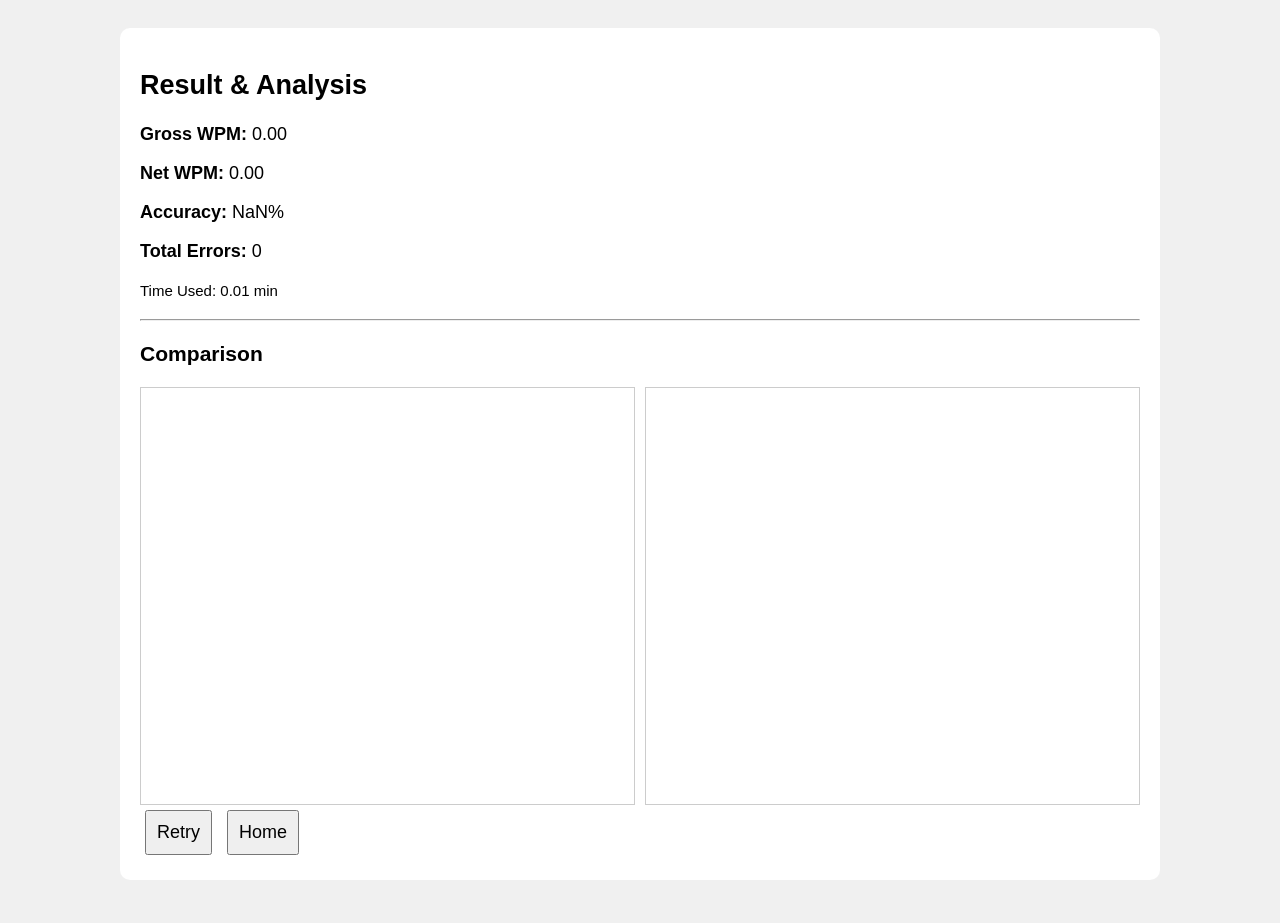
<file: result.html>
<!DOCTYPE html>
<html lang="en">
<head>
<meta charset="UTF-8">
<title>Result - Steno Practice</title>
<link rel="stylesheet" href="style.css">
</head>
<body>

<div class="container">

<h2>Result & Analysis</h2>

<div id="resultBox"></div>

<hr>

<h3>Comparison</h3>
<div style="display:flex; gap:10px;">
  <div style="width:50%; height:400px; overflow:auto; border:1px solid #ccc; padding:8px;" id="originalBox"></div>
  <div style="width:50%; height:400px; overflow:auto; border:1px solid #ccc; padding:8px;" id="typedBox"></div>
</div>

<div class="buttons">
<button onclick="retryTest()">Retry</button>
<button onclick="goHome()">Home</button>
</div>

</div>

<script src="script.js"></script>
</body>
</html>
</file>
<file: style.css>
:root {
    --base-font-size: 18px;
    --gui-scale: 1;
}

body {
    font-family: Arial;
    background: #f0f0f0;
    padding: 20px;
    font-size: var(--base-font-size);
    transition: transform 0.2s ease-in-out;
}

.container {
    background: white;
    padding: 20px;
    border-radius: 10px;
    max-width: 1000px;
    margin: 0 auto;
}

textarea {
    width: 100%;
    height: 200px;
    margin-top: 10px;
    font-size: var(--base-font-size);
}

input {
    font-size: var(--base-font-size);
    padding: 10px;
}

button {
    font-size: var(--base-font-size);
    padding: 10px;
    margin: 5px;
    cursor: pointer;
}

/* ===== CLEAN DARK MODE ===== */

body.dark {
    background-color: #121212;
    color: #e0e0e0;
}

/* Main page container */
body.dark .container {
    background-color: #1e1e1e;
    border: 1px solid #333;
    color: #e0e0e0;
}

/* Headings */
body.dark h2, body.dark h3 {
    color: #ffffff;
}

/* Textareas and inputs */
body.dark textarea,
body.dark input {
    background-color: #2d2d2d;
    color: #ffffff;
    border: 1px solid #444;
}

/* Buttons (default) */
body.dark button {
    background-color: #3d3d3d;
    color: #ffffff;
    border: 1px solid #555;
}

/* Keep Start Test button green */
body.dark button[style*="green"] {
    background-color: #2e7d32 !important;
    color: white !important;
}

/* Saved passages and history boxes */
body.dark #savedPassages div,
body.dark #history div {
    background-color: #2d2d2d;
    border: 1px solid #444;
    color: #e0e0e0;
}

/* Comparison boxes in result page */
body.dark #originalBox,
body.dark #typedBox {
    background-color: #2d2d2d;
    border: 1px solid #444 !important;
    color: #ffffff;
}

/* Highlight colors for dark mode */
body.dark span[style*="background: yellow"] {
    background-color: #ffd600 !important;
    color: #000000 !important;
}

body.dark span[style*="text-decoration: underline red"] {
    text-decoration-color: #ff5252 !important;
}

.dev-footer {
    position: fixed;
    bottom: 8px;

    left: 50%;
    transform: translateX(-50%);

    text-align: center;
    font-size: 13px;
    color: #777;
    letter-spacing: 0.4px;
    opacity: 0.9;
    z-index: 999;

    width: max-content;
}

body.dark .dev-footer {
    color: #aaa;
}

body {
    padding-bottom: 35px;
}
</file>
